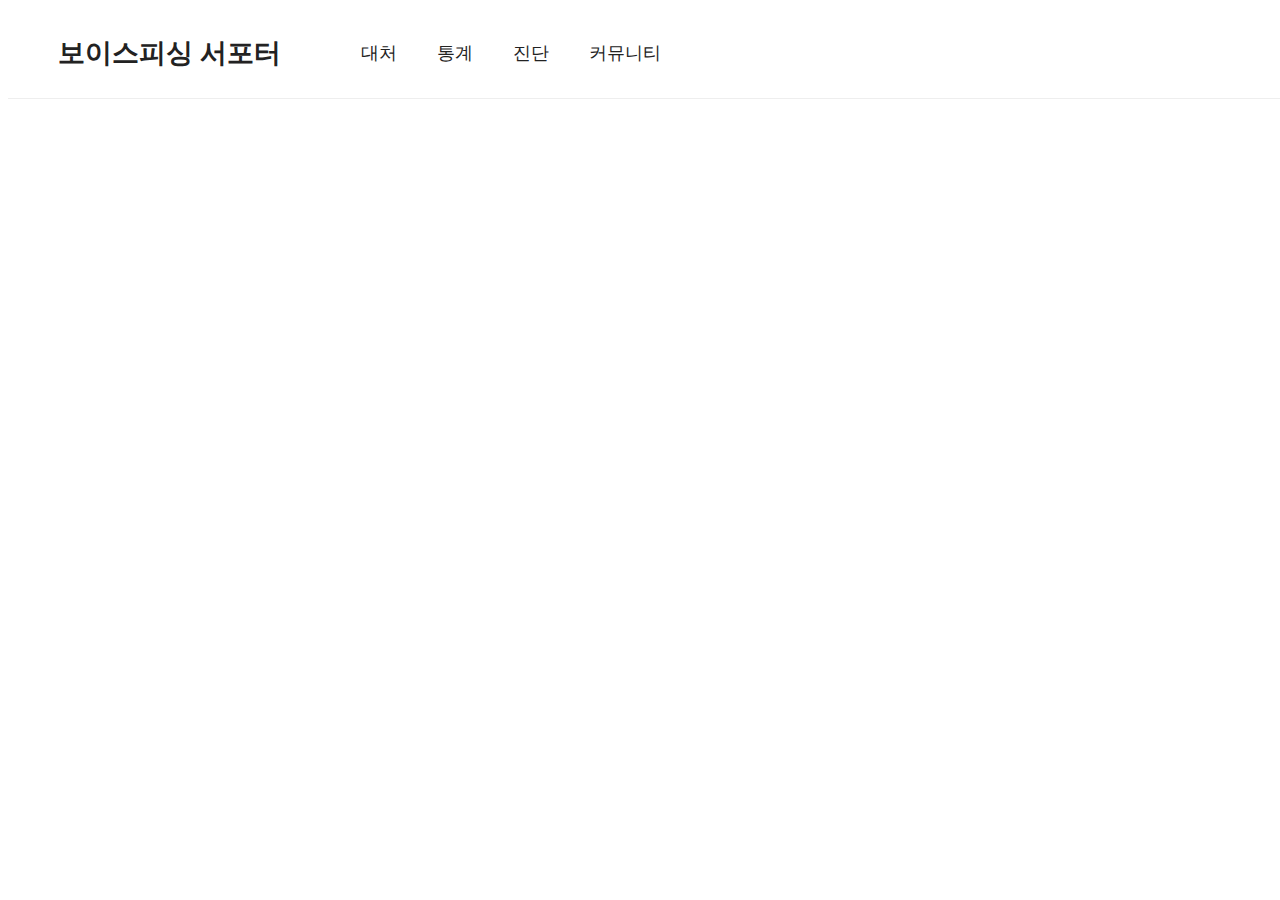
<file: voice-fising/index.html>
<!DOCTYPE html>
<html lang="en">
<head>
    <meta charset="UTF-8">
    <meta http-equiv="X-UA-Compatible" content="IE=edge">
    <meta name="viewport" content="width=device-width, initial-scale=1.0">
    <title>Document</title>
    <link rel="stylesheet" href="css/style.css">
</head>
<body>

 

    <div id="wrap-main">
        <header id="voice-fising-nav" class="header-flex-start">

            <div class="header-logo">
            <h2>보이스피싱 서포터</h2>
            </div>
    
            <div class="header-nav">
                <ul class="header-flex-center">
                    <li><a href="#">대처</a></li>
                    <li><a href="#">통계</a></li>
                    <li><a href="#">진단</a></li>
                    <li><a href="#">커뮤니티</a></li>
                </ul>
    
            </div>
    
    
    
        </header>
    
</div>
</body>
</html>
</file>
<file: voice-fising/css/style.css>
Css 기본값

* {
    margin: 0;
    padding: 0;

    box-sizing: border-box;
}

ol, ul {
    list-style: none;
}

a{
    text-decoration: none;
    color: #000000;
}

img {
    vertical-align: middle;
}

button{
    border: none;
}

input, textarea{
    outline: none;
}
.header-flex-between{
    display: flex;
	flex-wrap: wrap;
	justify-content: space-between;
	align-items: center;
}
.header-flex-start{
    display: flex;
	flex-wrap: wrap;
	align-items: center;
}
.header-flex-end{
    display: flex;
	flex-wrap: wrap;
	justify-content: flex-end;
	align-items: center;
}

.header-flex-center{
    display: flex;
	flex-wrap: wrap;
	justify-content: center;
	align-items: center;

}


#wrap-main{

}
#wrap-main #voice-fising-nav{
    min-width: 1200px;
    width: 100%;
    height: 90px;
    border-bottom: 1px solid #eee;
    padding-left: 50px;
   
}
#wrap-main #voice-fising-nav .header-logo{
    margin-right: 20px;
}

#wrap-main #voice-fising-nav .header-logo h2{
    font-size: 27px;
    color: #222;
    
}
#wrap-main #voice-fising-nav .header-nav{
    
}
#wrap-main #voice-fising-nav .header-nav ul{
    
}
#wrap-main #voice-fising-nav .header-nav ul li{
    padding: 0 10px;
}
#wrap-main #voice-fising-nav .header-nav li a{
    color: #222222;
    padding: 0 10px;
    font-size: 18px;
}
</file>
